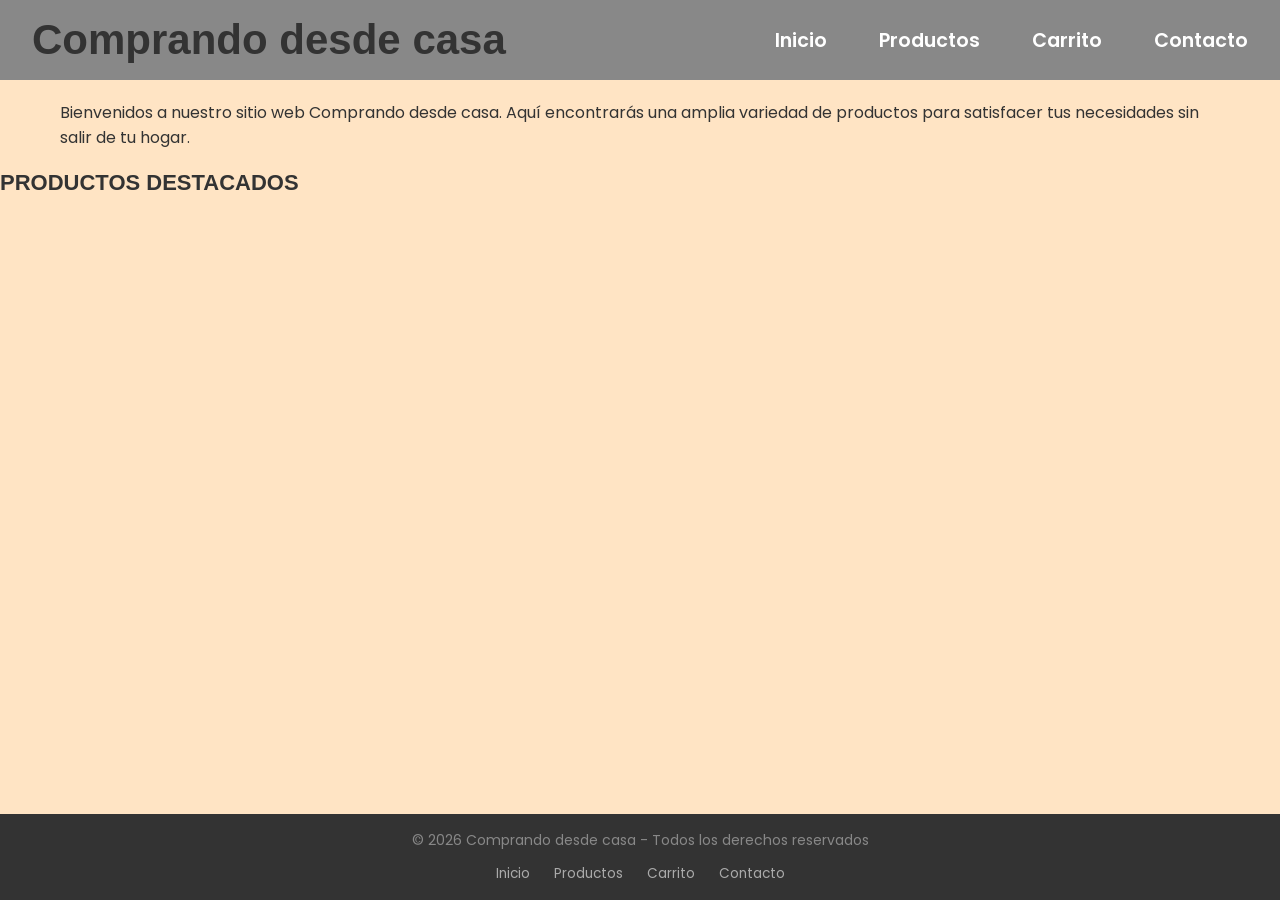
<file: index.html>
<!DOCTYPE html>
<html lang="es">
<head>
    <meta charset="UTF-8">
    <meta name="viewport" content="width=device-width, initial-scale=1.0">
    <title>Inicio</title>    
    <link rel="stylesheet" href="style.css">
    <link href="https://fonts.googleapis.com/css2?family=Playfair+Display:wght@700&family=Poppins:wght@400;600&display=swap" rel="stylesheet">
</head>

<body>
  
    <nav class="navbar">
        <h1 class="TituloPrincipal">Comprando desde casa</h1>

        <ul class="nav-links">
            <li><a href="index.html">Inicio</a></li>
            <li><a href="pages/productos.html">Productos</a></li>
            <li><a href="pages/carrito.html">Carrito</a></li>
            <li><a href="pages/contacto.html">Contacto</a></li>
        </ul>
    </nav>

    <main>
        <div class="container">
            <p>
                Bienvenidos a nuestro sitio web Comprando desde casa.
                Aquí encontrarás una amplia variedad de productos para satisfacer tus necesidades 
                sin salir de tu hogar.
            </p>
        </div>

        <h2>PRODUCTOS DESTACADOS</h2>

        <ul class="productos-destacados"></ul>
    </main>

    <footer>
        <p>© 2026 Comprando desde casa - Todos los derechos reservados</p>

        <nav class="footer-nav">
            <ul class="footer-links">
                <li><a href="index.html">Inicio</a></li>
                <li><a href="pages/productos.html">Productos</a></li>
                <li><a href="pages/carrito.html">Carrito</a></li>
                <li><a href="pages/contacto.html">Contacto</a></li>
            </ul>
        </nav>
    </footer>

    <script src="app.js"></script>
</body>
</html>
</file>
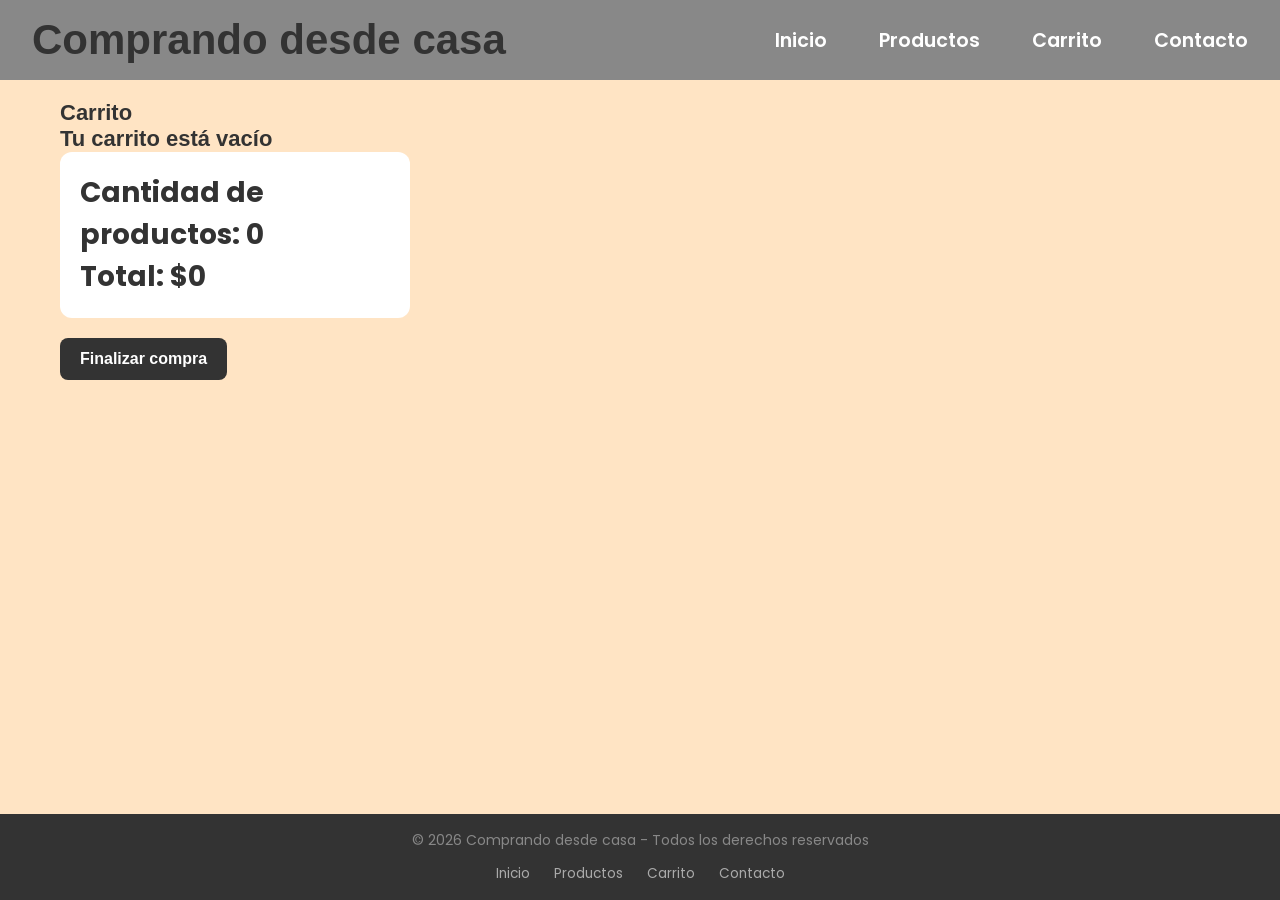
<file: pages/carrito.html>
<!DOCTYPE html>
<html lang="es">
<head>
    <meta charset="UTF-8">
    <meta name="viewport" content="width=device-width, initial-scale=1.0">
    <title>Carrito</title>    
    <link rel="stylesheet" href="../style.css">
    <link href="https://fonts.googleapis.com/css2?family=Playfair+Display:wght@700&family=Poppins:wght@400;600&display=swap" rel="stylesheet">
</head>
<body>



    <nav class="navbar">
        <h1 class="TituloPrincipal">Comprando desde casa</h1>
      <ul class="nav-links">
        <li><a href="../index.html">Inicio</a></li>
        <li><a href="productos.html">Productos</a></li>
        <li><a href="carrito.html">Carrito</a></li>
        <li><a href="contacto.html">Contacto</a></li>
      </ul>
    </nav>
    
    <main>

    <div class="container">

        <h1>Carrito</h1>

        <div id="cargarCarrito"></div>

    

        <div class="resumen-carrito">

            <p id="cantidad-productos"></p>

            <p id="total-carrito"></p>

        </div>

        <button
            class="btn-carrito"
            onclick="finalizarCompra()">

            Finalizar compra

        </button>
        

    </div>

</main>
    

    
    <footer>
    <p>© 2026 Comprando desde casa - Todos los derechos reservados</p>
    <nav class="footer-nav">
        <ul class="footer-links">
            <li><a href="../index.html">Inicio</a></li>
            <li><a href="productos.html">Productos</a></li>
            <li><a href="carrito.html">Carrito</a></li>
            <li><a href="contacto.html">Contacto</a></li>
        </ul>
    </nav>
</footer>

<script src="../app.js"></script>
</body>
</html>
</file>
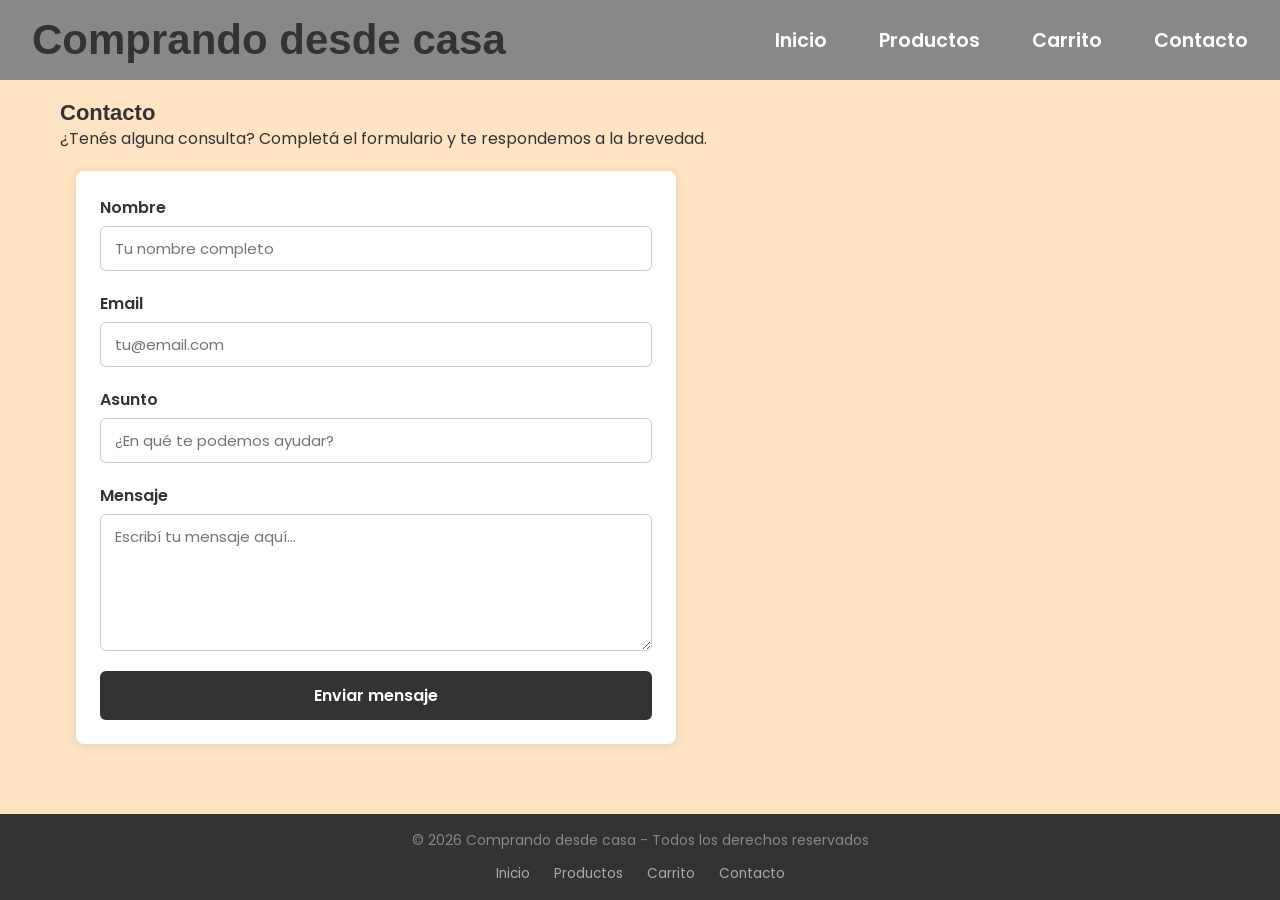
<file: pages/contacto.html>
<!DOCTYPE html>
<html lang="en">
<head>
    <meta charset="UTF-8">
    <meta name="viewport" content="width=device-width, initial-scale=1.0">
    <title>Contacto</title>    
    <link rel="stylesheet" href="../style.css">
    <link href="https://fonts.googleapis.com/css2?family=Playfair+Display:wght@700&family=Poppins:wght@400;600&display=swap" rel="stylesheet">
</head>
<body>



    <nav class="navbar">
        <h1 class="TituloPrincipal">Comprando desde casa</h1>
      <ul class="nav-links">
        <li><a href="../index.html">Inicio</a></li>
        <li><a href="productos.html">Productos</a></li>
        <li><a href="carrito.html">Carrito</a></li>
        <li><a href="contacto.html">Contacto</a></li>
      </ul>
    </nav>
   <main>
        <div class="container">
        <h1>Contacto</h1>
        <p>¿Tenés alguna consulta? Completá el formulario y te respondemos a la brevedad.</p>

    <div class="formulario-contacto">
        <div class="form-group">
            <label for="nombre">Nombre</label>
            <input type="text" id="nombre" placeholder="Tu nombre completo">
        </div>
        <div class="form-group">
            <label for="email">Email</label>
            <input type="email" id="email" placeholder="tu@email.com">
        </div>
        <div class="form-group">
            <label for="asunto">Asunto</label>
            <input type="text" id="asunto" placeholder="¿En qué te podemos ayudar?">
        </div>
        <div class="form-group">
            <label for="mensaje">Mensaje</label>
            <textarea id="mensaje" rows="5" placeholder="Escribí tu mensaje aquí..."></textarea>
        </div>
        <button class="btn-enviar">Enviar mensaje</button>
    </div>

    </div>
        
    
    </main> 
    <footer>
    <p>© 2026 Comprando desde casa - Todos los derechos reservados</p>
    <nav class="footer-nav">
        <ul class="footer-links">
            <li><a href="../index.html">Inicio</a></li>
            <li><a href="productos.html">Productos</a></li>
            <li><a href="carrito.html">Carrito</a></li>
            <li><a href="contacto.html">Contacto</a></li>
        </ul>
    </nav>
</footer>
</body>
</html>
</file>
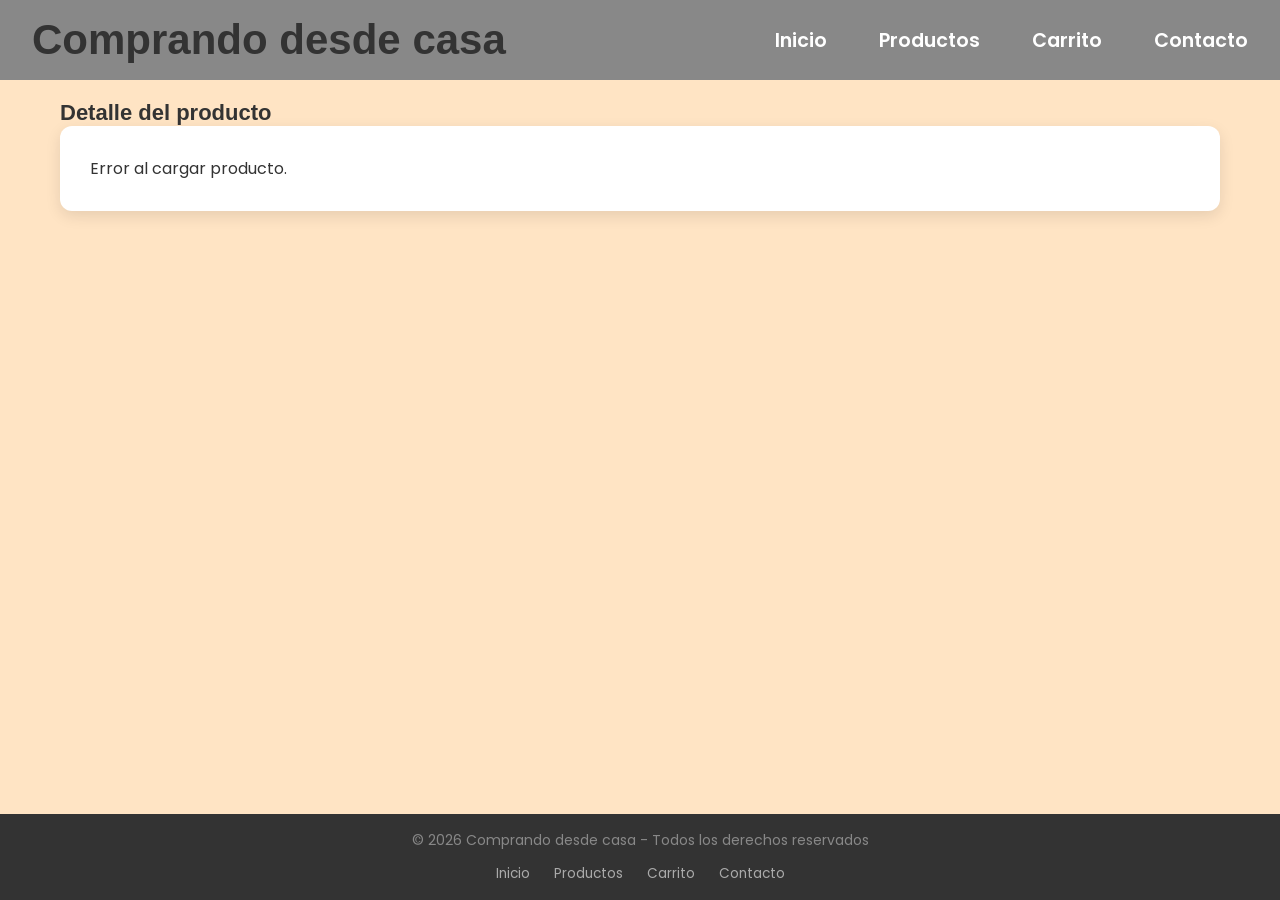
<file: pages/detalle.html>
<!DOCTYPE html>
<html lang="es">
<head>
    <meta charset="UTF-8">
    <meta name="viewport" content="width=device-width, initial-scale=1.0">
    <title>Detalle del producto</title>
    <link rel="stylesheet" href="../style.css">
    <link href="https://fonts.googleapis.com/css2?family=Playfair+Display:wght@700&family=Poppins:wght@400;600&display=swap" rel="stylesheet">
</head>
<body>

    <nav class="navbar">
        <h1 class="TituloPrincipal">Comprando desde casa</h1>
        <ul class="nav-links">
            <li><a href="../index.html">Inicio</a></li>
            <li><a href="productos.html">Productos</a></li>
            <li><a href="carrito.html">Carrito</a></li>
            <li><a href="contacto.html">Contacto</a></li>
        </ul>
    </nav>

    <main>
        <div class="container">
            <h1>Detalle del producto</h1>

            <div id="detalle-producto" class="detalle-producto">
                <p>Cargando producto...</p>
            </div>
        </div>
    </main>

    <footer>
        <p>© 2026 Comprando desde casa - Todos los derechos reservados</p>
        <nav class="footer-nav">
            <ul class="footer-links">
                <li><a href="../index.html">Inicio</a></li>
                <li><a href="productos.html">Productos</a></li>
                <li><a href="carrito.html">Carrito</a></li>
                <li><a href="contacto.html">Contacto</a></li>
            </ul>
        </nav>
    </footer>

    <script src="../app.js"></script>
</body>
</html>
</file>
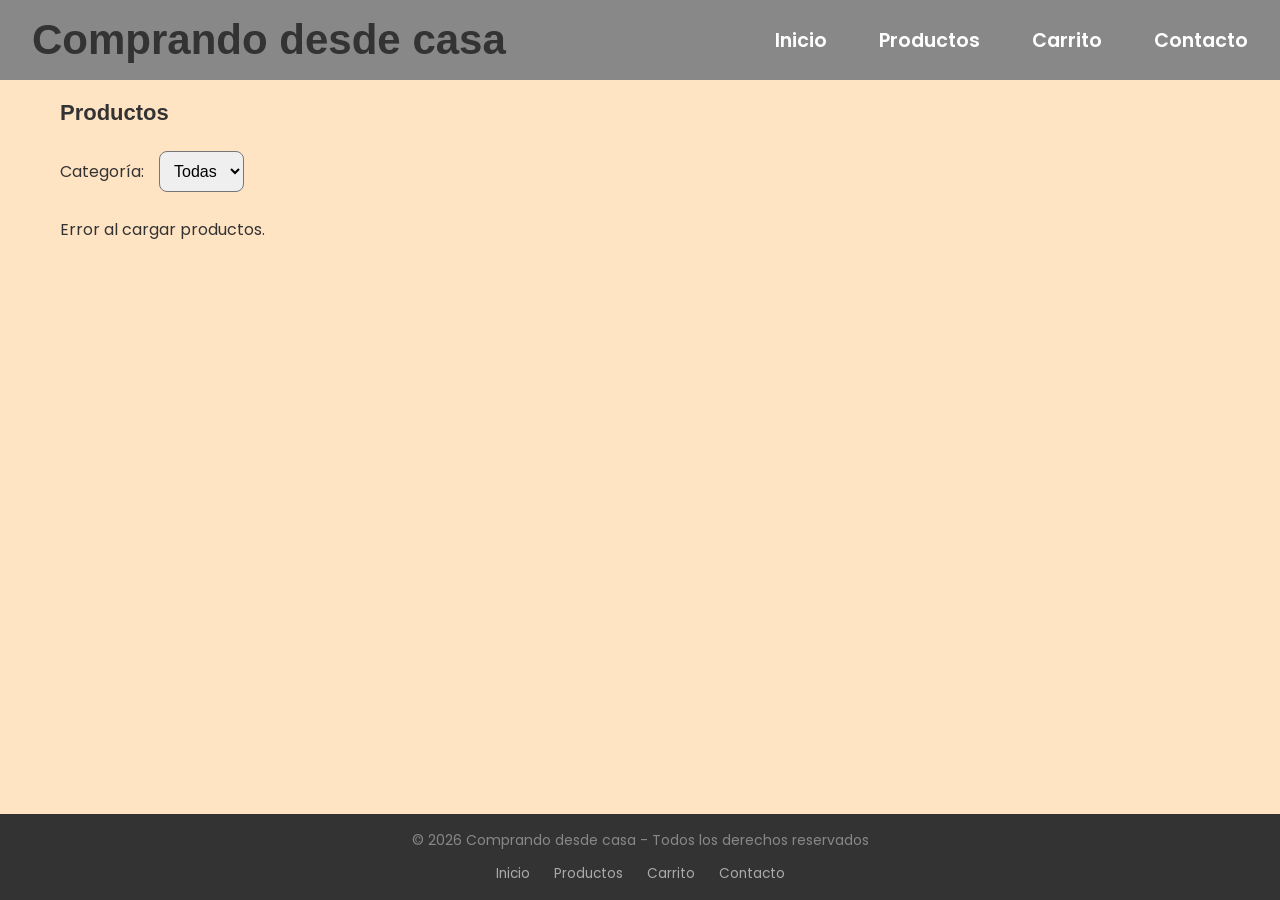
<file: pages/productos.html>
<!DOCTYPE html>
<html lang="es">
<head>
    <meta charset="UTF-8">
    <meta name="viewport" content="width=device-width, initial-scale=1.0">
    <title>Productos</title>

    <link rel="stylesheet" href="../style.css">

    <link href="https://fonts.googleapis.com/css2?family=Playfair+Display:wght@700&family=Poppins:wght@400;600&display=swap" rel="stylesheet">
</head>

<body>

    <nav class="navbar">
        <h1 class="TituloPrincipal">Comprando desde casa</h1>

        <ul class="nav-links">
            <li><a href="../index.html">Inicio</a></li>
            <li><a href="productos.html">Productos</a></li>
            <li><a href="carrito.html">Carrito</a></li>
            <li><a href="contacto.html">Contacto</a></li>
        </ul>
    </nav>

    <main>

        <div class="container">

            <h1>Productos</h1>

            <div class="filtros">

                <label for="filtroCategoria">
                    Categoría:
                </label>

                <select id="filtroCategoria">
                    <option value="all">Todas</option>
                </select>

            </div>

            <ul class="api"></ul>

        </div>

    </main>

    <footer>

        <p>© 2026 Comprando desde casa - Todos los derechos reservados</p>

        <nav class="footer-nav">
            <ul class="footer-links">
                <li><a href="../index.html">Inicio</a></li>
                <li><a href="productos.html">Productos</a></li>
                <li><a href="carrito.html">Carrito</a></li>
                <li><a href="contacto.html">Contacto</a></li>
            </ul>
        </nav>

    </footer>

    <script src="../app.js"></script>

</body>
</html>
</file>
<file: style.css>
/* Elimina márgenes y padding por defecto del navegador */
* {
    margin: 0;
    padding: 0;
    box-sizing: border-box;
}

.TituloPrincipal{
        color: #333;
        font-family: 'Raleway', sans-serif;
        font-size: 42px;
        justify-content: left;
    }



body {
    background-color: bisque;
    font-family: 'Poppins', sans-serif;
    color: #333;
    font-size: 16px;

    min-height: 100vh;
    display: flex;
    flex-direction: column;
}

main {
    flex: 1;
}

footer {
    font-size: 14px;
    color: #888;
    text-align: center;
    background-color: #333;
    padding: 16px;
}

.footer-nav {
    margin-top: 12px;
}

.footer-links {
    display: flex;
    justify-content: center;
    list-style: none;
    gap: 24px;
}

.footer-links a {
    color: #aaa;
    text-decoration: none;
    font-size: 0.85rem;
}

.footer-links a:hover {
    color: #fff;
}


h1,h2, h3 {
    font-family: 'Raleway', sans-serif;
    font-size: 22px;
}

/* Contenedor principal - limita el ancho y centra el contenido */
.container {
    max-width: 1200px; /* Ancho máximo en pantallas grandes */
    margin: 0 auto;    /* Centra horizontalmente */
    padding: 20px;     /* Espacio entre el contenido para que no quede pegado */
}

.navbar {
        display: flex;
        justify-content: space-between;
        align-items: center;
        background-color: #888;
        padding: 16px 32px;

    }

.nav-links {
        display: flex;
        list-style:none;
        gap: 52px;

        
    }

.nav-links a {
        color: white;
        text-decoration: none;
        font-weight: 600;
        font-size: 1.2rem;
    }

.nav-links a:hover {
        color: #333;
    }


/* ===== PRODUCTOS ===== */
.api {
    display: grid;
    grid-template-columns: repeat(auto-fill, minmax(250px, 1fr));
    gap: 20px;
    list-style: none;
    padding: 0;
}

.api li {
    background: white;
    padding: 20px;
    border-radius: 8px;
    box-shadow: 0 2px 5px rgba(0,0,0,0.1);
    text-align: center;
    display: flex;
    flex-direction: column;
    align-items: center;
}

.api img {
    max-width: 100%;
    height: auto;
    margin-bottom: 10px;
}

.api h3 {
    font-size: 18px;
    margin-bottom: 10px;
}

.api p {
    margin-bottom: 15px;
}

.api button {
    background: #333;
    color: white;
    border: none;
    padding: 10px 20px;
    cursor: pointer;
    border-radius: 4px;
    font-family: 'Poppins', sans-serif;
    font-size: 14px;
}

.api button:hover {
    background: #555;
}

/* =========================
   PRODUCTOS DESTACADOS (HOME)
   ========================= */
.productos-destacados {
    display: grid;
    grid-template-columns: repeat(4, 1fr);
    gap: 20px;
    list-style: none;
    padding: 0;
    margin: 20px auto 40px;
    max-width: 1200px;
}

.productos-destacados li {
    background: white;
    padding: 20px;
    border-radius: 12px;
    text-align: center;
    min-height: 240px;
    display: flex;
    flex-direction: column;
    justify-content: space-between;
    transition: transform 0.2s, box-shadow 0.2s;
}

.productos-destacados li:hover {
    transform: translateY(-5px);
    box-shadow: 0 5px 15px rgba(0,0,0,0.15);
}

.productos-destacados a {
    color: #222;
    text-decoration: none;
}

.productos-destacados img {
    height: 100px;
    object-fit: contain;
    margin-bottom: 10px;
}

.productos-destacados h3 {
    font-size: 17px;
    margin: 10px 0;
}

.productos-destacados p {
    font-weight: bold;
    margin-top: 5px;
}

.producto-link {
    color: #222;
    text-decoration: none;
    display: flex;
    flex-direction: column;
    align-items: center;
}

.producto-link:hover {
    color: #555;
}

/* ===== FORMULARIO DE CONTACTO ===== */
.formulario-contacto {
    max-width: 600px;       
    margin: 40px auto;      
    background-color: white;
    padding: 40px;
    border-radius: 8px;     
    box-shadow: 0 2px 12px rgba(0,0,0,0.1); 
}


.form-group {
    display: flex;
    flex-direction: column;
    margin-bottom: 20px;
}

.form-group label {
    font-weight: 600;
    margin-bottom: 6px;
    color: #333;
}

.form-group input,
.form-group textarea {
    padding: 10px 14px;
    border: 1px solid #ccc;
    border-radius: 6px;
    font-family: 'Poppins', sans-serif;
    font-size: 15px;
    outline: none;
    transition: border 0.3s;  
}


.form-group input:focus,
.form-group textarea:focus {
    border-color: #888;
}


.btn-enviar {
    width: 100%;
    padding: 12px;
    background-color: #333;
    color: white;
    border: none;
    border-radius: 6px;
    font-family: 'Poppins', sans-serif;
    font-size: 16px;
    font-weight: 600;
    cursor: pointer;
    transition: background-color 0.3s; 
}

.btn-enviar:hover {
    background-color: #555;
}

.detalle-producto {
    background: white;
    padding: 30px;
    border-radius: 12px;
    box-shadow: 0 5px 15px rgba(0,0,0,0.1);
}

.precio {
    font-size: 28px;
    font-weight: bold;
    color: green;
}

.detalle-contenido {
    display: flex;
    gap: 40px;
    align-items: center;
}

.detalle-imagen {
    flex: 1;
    text-align: center;
}

.detalle-imagen img {
    max-width: 250px;
    width: 100%;
}

.detalle-info {
    flex: 2;
}

.btn-carrito {
    background: #333;
    color: white;
    border: none;
    padding: 12px 20px;
    border-radius: 8px;
    cursor: pointer;
    font-size: 16px;
    font-weight: 600;
}

.btn-carrito:hover {
    background: #555;
}



.item-carrito {

    background: white;
    padding: 20px;
    border-radius: 12px;
    margin-bottom: 20px;

    display: flex;
    align-items: center;
    gap: 25px;

    box-shadow: 0 2px 10px rgba(0,0,0,.1);

}

.item-carrito img {
    width: 120px;
    height: 120px;
    object-fit: contain;
}

.info-carrito h3 {
    margin-bottom: 10px;
}

.info-carrito p {
    font-size: 18px;
    font-weight: bold;
    color: green;
}

.resumen-carrito {
    background: white;
    padding: 20px;
    border-radius: 12px;
    margin-bottom: 20px;
    max-width: 350px;
}

.resumen-carrito p {
    font-size: 28px;
    font-weight: bold;
}

.filtros {
    margin: 25px 0;
    display: flex;
    align-items: center;
    gap: 15px;
}

#filtroCategoria {
    padding: 10px;
    border-radius: 8px;
    font-size: 16px;
}
.btn-eliminar {
    background: #c0392b;
    color: white;
    border: none;
    padding: 10px 16px;
    border-radius: 8px;
    cursor: pointer;
}
.btn-eliminar:hover{

    background:#962d22;

}

.info-carrito{
    display:flex;
    flex-direction:column;
    justify-content:center;
}

/* ===== RESPONSIVE MOBILE (768px o menos) ===== */
@media (max-width: 768px) {

.TituloPrincipal{
        
        font-size: 32px;
    }

    /* Navbar en columna para mobile */
    .navbar {
        flex-direction: column;
        gap: 16px;
        padding: 16px;
        width: 100%;
    }

    /* Links del nav en columna */
    .nav-links {
        flex-direction: column;
        gap: 16px;
        text-align: center;
    }

    /* Contenedor ocupa todo el ancho en mobile */
    .container {
        padding: 12px;
    }

    /* Títulos más chicos en mobile */
    h1, h2, h3 {
        font-size: 28px;
    }

    /* Footer más compacto */
    footer {
    padding: 16px;
    font-size: 0.75rem;
}

        .footer-links {
    flex-direction: column;
    gap: 10px;
}
    }
    .formulario-contacto {
    padding: 24px;
    margin: 20px 16px;
}

    .api {
        grid-template-columns: repeat(auto-fill, minmax(200px, 1fr));
        gap: 15px;
    }

    .api li {
        padding: 15px;
    }
</file>
